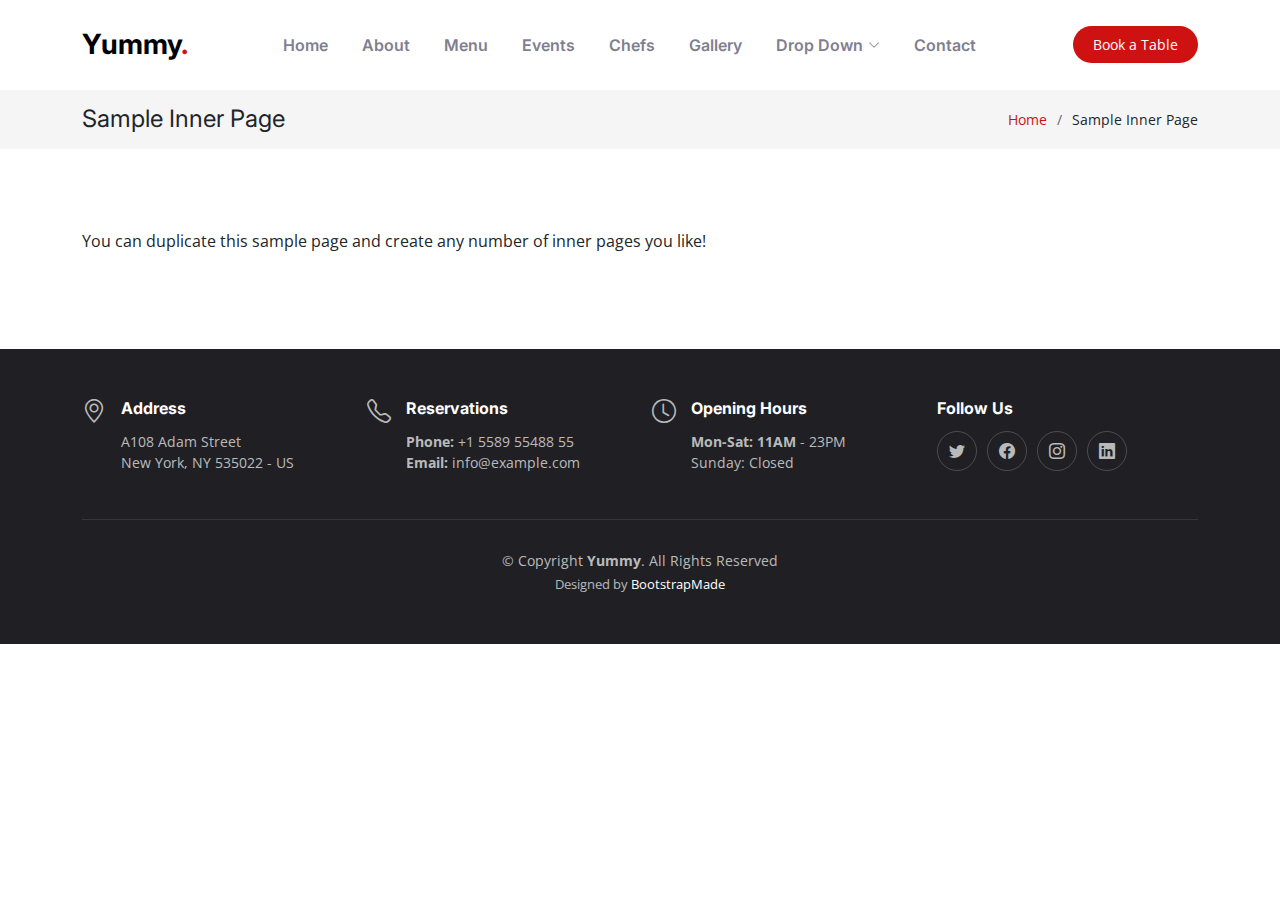
<file: sample-inner-page.html>
<!DOCTYPE html>
<html lang="en">

<head>
  <meta charset="utf-8">
  <meta content="width=device-width, initial-scale=1.0" name="viewport">

  <title>[Template] Sample Inner Page</title>
  <meta content="" name="description">
  <meta content="" name="keywords">

  <!-- Favicons -->
  <link href="assets/img/favicon.png" rel="icon">
  <link href="assets/img/apple-touch-icon.png" rel="apple-touch-icon">

  <!-- Google Fonts -->
  <link rel="preconnect" href="https://fonts.googleapis.com">
  <link rel="preconnect" href="https://fonts.gstatic.com" crossorigin>
  <link href="https://fonts.googleapis.com/css2?family=Open+Sans:ital,wght@0,300;0,400;0,500;0,600;0,700;1,300;1,400;1,600;1,700&family=Amatic+SC:ital,wght@0,300;0,400;0,500;0,600;0,700;1,300;1,400;1,500;1,600;1,700&family=Inter:ital,wght@0,300;0,400;0,500;0,600;0,700;1,300;1,400;1,500;1,600;1,700&display=swap" rel="stylesheet">

  <!-- Vendor CSS Files -->
  <link href="assets/vendor/bootstrap/css/bootstrap.min.css" rel="stylesheet">
  <link href="assets/vendor/bootstrap-icons/bootstrap-icons.css" rel="stylesheet">
  <link href="assets/vendor/aos/aos.css" rel="stylesheet">
  <link href="assets/vendor/glightbox/css/glightbox.min.css" rel="stylesheet">
  <link href="assets/vendor/swiper/swiper-bundle.min.css" rel="stylesheet">

  <!-- Template Main CSS File -->
  <link href="assets/css/main.css" rel="stylesheet">

  <!-- =======================================================
  * Template Name: Yummy
  * Updated: Sep 18 2023 with Bootstrap v5.3.2
  * Template URL: https://bootstrapmade.com/yummy-bootstrap-restaurant-website-template/
  * Author: BootstrapMade.com
  * License: https://bootstrapmade.com/license/
  ======================================================== -->
</head>

<body>

  <!-- ======= Header ======= -->
  <header id="header" class="header fixed-top d-flex align-items-center">
    <div class="container d-flex align-items-center justify-content-between">

      <a href="index.html" class="logo d-flex align-items-center me-auto me-lg-0">
        <!-- Uncomment the line below if you also wish to use an image logo -->
        <!-- <img src="assets/img/logo.png" alt=""> -->
        <h1>Yummy<span>.</span></h1>
      </a>

      <nav id="navbar" class="navbar">
        <ul>
          <li><a href="#hero">Home</a></li>
          <li><a href="#about">About</a></li>
          <li><a href="#menu">Menu</a></li>
          <li><a href="#events">Events</a></li>
          <li><a href="#chefs">Chefs</a></li>
          <li><a href="#gallery">Gallery</a></li>
          <li class="dropdown"><a href="#"><span>Drop Down</span> <i class="bi bi-chevron-down dropdown-indicator"></i></a>
            <ul>
              <li><a href="#">Drop Down 1</a></li>
              <li class="dropdown"><a href="#"><span>Deep Drop Down</span> <i class="bi bi-chevron-down dropdown-indicator"></i></a>
                <ul>
                  <li><a href="#">Deep Drop Down 1</a></li>
                  <li><a href="#">Deep Drop Down 2</a></li>
                  <li><a href="#">Deep Drop Down 3</a></li>
                  <li><a href="#">Deep Drop Down 4</a></li>
                  <li><a href="#">Deep Drop Down 5</a></li>
                </ul>
              </li>
              <li><a href="#">Drop Down 2</a></li>
              <li><a href="#">Drop Down 3</a></li>
              <li><a href="#">Drop Down 4</a></li>
            </ul>
          </li>
          <li><a href="#contact">Contact</a></li>
        </ul>
      </nav><!-- .navbar -->

      <a class="btn-book-a-table" href="#book-a-table">Book a Table</a>
      <i class="mobile-nav-toggle mobile-nav-show bi bi-list"></i>
      <i class="mobile-nav-toggle mobile-nav-hide d-none bi bi-x"></i>

    </div>
  </header><!-- End Header -->

  <main id="main">

    <!-- ======= Breadcrumbs ======= -->
    <div class="breadcrumbs">
      <div class="container">

        <div class="d-flex justify-content-between align-items-center">
          <h2>Sample Inner Page</h2>
          <ol>
            <li><a href="index.html">Home</a></li>
            <li>Sample Inner Page</li>
          </ol>
        </div>

      </div>
    </div><!-- End Breadcrumbs -->

    <section class="sample-page">
      <div class="container" data-aos="fade-up">

        <p>
          You can duplicate this sample page and create any number of inner pages you like!
        </p>

      </div>
    </section>

  </main><!-- End #main -->

  <!-- ======= Footer ======= -->
  <footer id="footer" class="footer">

    <div class="container">
      <div class="row gy-3">
        <div class="col-lg-3 col-md-6 d-flex">
          <i class="bi bi-geo-alt icon"></i>
          <div>
            <h4>Address</h4>
            <p>
              A108 Adam Street <br>
              New York, NY 535022 - US<br>
            </p>
          </div>

        </div>

        <div class="col-lg-3 col-md-6 footer-links d-flex">
          <i class="bi bi-telephone icon"></i>
          <div>
            <h4>Reservations</h4>
            <p>
              <strong>Phone:</strong> +1 5589 55488 55<br>
              <strong>Email:</strong> info@example.com<br>
            </p>
          </div>
        </div>

        <div class="col-lg-3 col-md-6 footer-links d-flex">
          <i class="bi bi-clock icon"></i>
          <div>
            <h4>Opening Hours</h4>
            <p>
              <strong>Mon-Sat: 11AM</strong> - 23PM<br>
              Sunday: Closed
            </p>
          </div>
        </div>

        <div class="col-lg-3 col-md-6 footer-links">
          <h4>Follow Us</h4>
          <div class="social-links d-flex">
            <a href="#" class="twitter"><i class="bi bi-twitter"></i></a>
            <a href="#" class="facebook"><i class="bi bi-facebook"></i></a>
            <a href="#" class="instagram"><i class="bi bi-instagram"></i></a>
            <a href="#" class="linkedin"><i class="bi bi-linkedin"></i></a>
          </div>
        </div>

      </div>
    </div>

    <div class="container">
      <div class="copyright">
        &copy; Copyright <strong><span>Yummy</span></strong>. All Rights Reserved
      </div>
      <div class="credits">
        <!-- All the links in the footer should remain intact. -->
        <!-- You can delete the links only if you purchased the pro version. -->
        <!-- Licensing information: https://bootstrapmade.com/license/ -->
        <!-- Purchase the pro version with working PHP/AJAX contact form: https://bootstrapmade.com/yummy-bootstrap-restaurant-website-template/ -->
        Designed by <a href="https://bootstrapmade.com/">BootstrapMade</a>
      </div>
    </div>

  </footer><!-- End Footer -->
  <!-- End Footer -->

  <a href="#" class="scroll-top d-flex align-items-center justify-content-center"><i class="bi bi-arrow-up-short"></i></a>

  <div id="preloader"></div>

  <!-- Vendor JS Files -->
  <script src="assets/vendor/bootstrap/js/bootstrap.bundle.min.js"></script>
  <script src="assets/vendor/aos/aos.js"></script>
  <script src="assets/vendor/glightbox/js/glightbox.min.js"></script>
  <script src="assets/vendor/purecounter/purecounter_vanilla.js"></script>
  <script src="assets/vendor/swiper/swiper-bundle.min.js"></script>
  <script src="assets/vendor/php-email-form/validate.js"></script>

  <!-- Template Main JS File -->
  <script src="assets/js/main.js"></script>

</body>

</html>
</file>
<file: assets/css/main.css>
/**
* Template Name: Yummy
* Updated: Sep 18 2023 with Bootstrap v5.3.2
* Template URL: https://bootstrapmade.com/yummy-bootstrap-restaurant-website-template/
* Author: BootstrapMade.com
* License: https://bootstrapmade.com/license/
*/

/*--------------------------------------------------------------
# Set main reusable colors and fonts using CSS variables
# Learn more about CSS variables at https://developer.mozilla.org/en-US/docs/Web/CSS/Using_CSS_custom_properties
--------------------------------------------------------------*/
/* Fonts */
:root {
  --font-default: "Open Sans", system-ui, -apple-system, "Segoe UI", Roboto, "Helvetica Neue", Arial, "Noto Sans", "Liberation Sans", sans-serif, "Apple Color Emoji", "Segoe UI Emoji", "Segoe UI Symbol", "Noto Color Emoji";
  --font-primary: "Amatic SC", sans-serif;
  --font-secondary: "Inter", sans-serif;
}

/* Colors */
:root {
  --color-default: #212529;
  --color-primary: #ce1212;
  --color-secondary: #37373f;
}

/* Smooth scroll behavior */
:root {
  scroll-behavior: smooth;
}

/*--------------------------------------------------------------
# General
--------------------------------------------------------------*/
body {
  font-family: var(--font-default);
  color: var(--color-default);
}

a {
  color: var(--color-primary);
  text-decoration: none;
}

a:hover {
  color: #ec2727;
  text-decoration: none;
}

h1,
h2,
h3,
h4,
h5,
h6 {
  font-family: var(--font-secondary);
}

/*--------------------------------------------------------------
# Sections & Section Header
--------------------------------------------------------------*/
section {
  overflow: hidden;
  padding: 80px 0;
}

.section-bg {
  background-color: #eee;
}

.section-header {
  text-align: center;
  padding-bottom: 30px;
}

.section-header h2 {
  font-size: 24px;
  letter-spacing: 1px;
  font-weight: 500;
  margin: 0;
  padding: 0;
  color: #7f7f90;
  text-transform: uppercase;
  font-family: var(--font-default);
}

/*--------------------------------------------------------------
# Breadcrumbs
--------------------------------------------------------------*/
.breadcrumbs {
  padding: 15px 0;
  background: rgba(55, 55, 63, 0.05);
  margin-top: 90px;
}

@media (max-width: 575px) {
  .breadcrumbs {
    margin-top: 70px;
  }
}

.breadcrumbs h2 {
  font-size: 24px;
  font-weight: 400;
  margin: 0;
}

.breadcrumbs ol {
  display: flex;
  flex-wrap: wrap;
  list-style: none;
  padding: 0;
  margin: 0;
  font-size: 14px;
}

.breadcrumbs ol li+li {
  padding-left: 10px;
}

.breadcrumbs ol li+li::before {
  display: inline-block;
  padding-right: 10px;
  color: #676775;
  content: "/";
}

@media (max-width: 992px) {
  .breadcrumbs .d-flex {
    display: block !important;
  }

  .breadcrumbs h2 {
    margin-bottom: 10px;
  }

  .breadcrumbs ol {
    display: block;
  }

  .breadcrumbs ol li {
    display: inline-block;
  }
}

/*--------------------------------------------------------------
# Scroll top button
--------------------------------------------------------------*/
.scroll-top {
  position: fixed;
  visibility: hidden;
  opacity: 0;
  right: 15px;
  bottom: 15px;
  z-index: 99999;
  background: var(--color-primary);
  width: 44px;
  height: 44px;
  border-radius: 50px;
  transition: all 0.4s;
}

.scroll-top i {
  font-size: 24px;
  color: #fff;
  line-height: 0;
}

.scroll-top:hover {
  background: #ec2727;
  color: #fff;
}

.scroll-top.active {
  visibility: visible;
  opacity: 1;
}

/*--------------------------------------------------------------
# Preloader
--------------------------------------------------------------*/
#preloader {
  position: fixed;
  inset: 0;
  z-index: 9999;
  overflow: hidden;
  background: #fff;
  transition: all 0.6s ease-out;
  width: 100%;
  height: 100vh;
}

#preloader:before,
#preloader:after {
  content: "";
  position: absolute;
  border: 4px solid var(--color-primary);
  border-radius: 50%;
  animation: animate-preloader 2s cubic-bezier(0, 0.2, 0.8, 1) infinite;
}

#preloader:after {
  animation-delay: -0.5s;
}

@keyframes animate-preloader {
  0% {
    width: 10px;
    height: 10px;
    top: calc(50% - 5px);
    left: calc(50% - 5px);
    opacity: 1;
  }

  100% {
    width: 72px;
    height: 72px;
    top: calc(50% - 36px);
    left: calc(50% - 36px);
    opacity: 0;
  }
}

/*--------------------------------------------------------------
# Disable aos animation delay on mobile devices
--------------------------------------------------------------*/
@media screen and (max-width: 768px) {
  [data-aos-delay] {
    transition-delay: 0 !important;
  }
}

/*--------------------------------------------------------------
# Header
--------------------------------------------------------------*/
.header {
  background: #fff;
  transition: all 0.5s;
  z-index: 997;
  height: 90px;
  border-bottom: 1px solid #fff;
}

@media (max-width: 575px) {
  .header {
    height: 70px;
  }
}

.header.sticked {
  border-color: #fff;
  border-color: #eee;
}

.header .logo img {
  max-height: 40px;
  margin-right: 6px;
}

.header .logo h1 {
  font-size: 28px;
  font-weight: 700;
  color: #000;
  margin: 0;
  font-family: var(--font-secondary);
}

.header .logo h1 span {
  color: var(--color-primary);
}

.header .btn-book-a-table,
.header .btn-book-a-table:focus {
  font-size: 14px;
  color: #fff;
  background: var(--color-primary);
  padding: 8px 20px;
  margin-left: 30px;
  border-radius: 50px;
  transition: 0.3s;
}

.header .btn-book-a-table:hover,
.header .btn-book-a-table:focus:hover {
  color: #fff;
  background: rgba(206, 18, 18, 0.8);
}

section {
  scroll-margin-top: 90px;
}

/*--------------------------------------------------------------
# Desktop Navigation
--------------------------------------------------------------*/
@media (min-width: 1280px) {
  .navbar {
    padding: 0;
  }

  .navbar ul {
    margin: 0;
    padding: 0;
    display: flex;
    list-style: none;
    align-items: center;
  }

  .navbar li {
    position: relative;
  }

  .navbar>ul>li {
    white-space: nowrap;
    padding: 10px 0 10px 28px;
  }

  .navbar a,
  .navbar a:focus {
    display: flex;
    align-items: center;
    justify-content: space-between;
    padding: 0 3px;
    font-family: var(--font-secondary);
    font-size: 16px;
    font-weight: 600;
    color: #7f7f90;
    white-space: nowrap;
    transition: 0.3s;
    position: relative;
  }

  .navbar a i,
  .navbar a:focus i {
    font-size: 12px;
    line-height: 0;
    margin-left: 5px;
  }

  .navbar>ul>li>a:before {
    content: "";
    position: absolute;
    width: 100%;
    height: 2px;
    bottom: -6px;
    left: 0;
    background-color: var(--color-primary);
    visibility: hidden;
    width: 0px;
    transition: all 0.3s ease-in-out 0s;
  }

  .navbar a:hover:before,
  .navbar li:hover>a:before,
  .navbar .active:before {
    visibility: visible;
    width: 100%;
  }

  .navbar a:hover,
  .navbar .active,
  .navbar .active:focus,
  .navbar li:hover>a {
    color: #000;
  }

  .navbar .dropdown ul {
    display: block;
    position: absolute;
    left: 28px;
    top: calc(100% + 30px);
    margin: 0;
    padding: 10px 0;
    z-index: 99;
    opacity: 0;
    visibility: hidden;
    background: #fff;
    box-shadow: 0px 0px 30px rgba(127, 137, 161, 0.25);
    transition: 0.3s;
    border-radius: 4px;
  }

  .navbar .dropdown ul li {
    min-width: 200px;
  }

  .navbar .dropdown ul a {
    padding: 10px 20px;
    font-size: 15px;
    text-transform: none;
    font-weight: 600;
  }

  .navbar .dropdown ul a i {
    font-size: 12px;
  }

  .navbar .dropdown ul a:hover,
  .navbar .dropdown ul .active:hover,
  .navbar .dropdown ul li:hover>a {
    color: var(--color-primary);
  }

  .navbar .dropdown:hover>ul {
    opacity: 1;
    top: 100%;
    visibility: visible;
  }

  .navbar .dropdown .dropdown ul {
    top: 0;
    left: calc(100% - 30px);
    visibility: hidden;
  }

  .navbar .dropdown .dropdown:hover>ul {
    opacity: 1;
    top: 0;
    left: 100%;
    visibility: visible;
  }
}

@media (min-width: 1280px) and (max-width: 1366px) {
  .navbar .dropdown .dropdown ul {
    left: -90%;
  }

  .navbar .dropdown .dropdown:hover>ul {
    left: -100%;
  }
}

@media (min-width: 1280px) {

  .mobile-nav-show,
  .mobile-nav-hide {
    display: none;
  }
}

/*--------------------------------------------------------------
# Mobile Navigation
--------------------------------------------------------------*/
@media (max-width: 1279px) {
  .navbar {
    position: fixed;
    top: 0;
    right: -100%;
    width: 100%;
    max-width: 400px;
    border-left: 1px solid #666;
    bottom: 0;
    transition: 0.3s;
    z-index: 9997;
  }

  .navbar ul {
    position: absolute;
    inset: 0;
    padding: 50px 0 10px 0;
    margin: 0;
    background: rgba(255, 255, 255, 0.9);
    overflow-y: auto;
    transition: 0.3s;
    z-index: 9998;
  }

  .navbar a,
  .navbar a:focus {
    display: flex;
    align-items: center;
    justify-content: space-between;
    padding: 10px 20px;
    font-family: var(--font-secondary);
    border-bottom: 2px solid rgba(255, 255, 255, 0.8);
    font-size: 16px;
    font-weight: 600;
    color: #7f7f90;
    white-space: nowrap;
    transition: 0.3s;
  }

  .navbar a i,
  .navbar a:focus i {
    font-size: 12px;
    line-height: 0;
    margin-left: 5px;
  }

  .navbar a:hover,
  .navbar li:hover>a {
    color: #000;
  }

  .navbar .active,
  .navbar .active:focus {
    color: #000;
    border-color: var(--color-primary);
  }

  .navbar .dropdown ul,
  .navbar .dropdown .dropdown ul {
    position: static;
    display: none;
    padding: 10px 0;
    margin: 10px 20px;
    transition: all 0.5s ease-in-out;
    border: 1px solid #eee;
  }

  .navbar .dropdown>.dropdown-active,
  .navbar .dropdown .dropdown>.dropdown-active {
    display: block;
  }

  .mobile-nav-show {
    color: var(--color-secondary);
    font-size: 28px;
    cursor: pointer;
    line-height: 0;
    transition: 0.5s;
    z-index: 9999;
    margin: 0 10px 0 20px;
  }

  .mobile-nav-hide {
    color: var(--color-secondary);
    font-size: 32px;
    cursor: pointer;
    line-height: 0;
    transition: 0.5s;
    position: fixed;
    right: 20px;
    top: 20px;
    z-index: 9999;
  }

  .mobile-nav-active {
    overflow: hidden;
  }

  .mobile-nav-active .navbar {
    right: 0;
  }

  .mobile-nav-active .navbar:before {
    content: "";
    position: fixed;
    inset: 0;
    background: rgba(255, 255, 255, 0.8);
    z-index: 9996;
  }
}

/*--------------------------------------------------------------
# About Section
--------------------------------------------------------------*/
.about .about-img {
  min-height: 500px;
}

.about h3 {
  font-weight: 700;
  font-size: 36px;
  margin-bottom: 30px;
  font-family: var(--font-secondary);
}

.about .call-us {
  left: 10%;
  right: 10%;
  bottom: 10%;
  background-color: #fff;
  box-shadow: 0px 2px 25px rgba(0, 0, 0, 0.08);
  padding: 20px;
  text-align: center;
}

.about .call-us h4 {
  font-size: 24px;
  font-weight: 700;
  margin-bottom: 5px;
  font-family: var(--font-default);
}

.about .call-us p {
  font-size: 28px;
  font-weight: 700;
  color: var(--color-primary);
}

.about .content ul {
  list-style: none;
  padding: 0;
}

.about .content ul li {
  padding: 0 0 8px 26px;
  position: relative;
}

.about .content ul i {
  position: absolute;
  font-size: 20px;
  left: 0;
  top: -3px;
  color: var(--color-primary);
}

.about .content p:last-child {
  margin-bottom: 0;
}

.about .play-btn {
  width: 94px;
  height: 94px;
  background: radial-gradient(var(--color-primary) 50%, rgba(206, 18, 18, 0.4) 52%);
  border-radius: 50%;
  display: block;
  position: absolute;
  left: calc(50% - 47px);
  top: calc(50% - 47px);
  overflow: hidden;
}

.about .play-btn:before {
  content: "";
  position: absolute;
  width: 120px;
  height: 120px;
  animation-delay: 0s;
  animation: pulsate-btn 2s;
  animation-direction: forwards;
  animation-iteration-count: infinite;
  animation-timing-function: steps;
  opacity: 1;
  border-radius: 50%;
  border: 5px solid rgba(206, 18, 18, 0.7);
  top: -15%;
  left: -15%;
  background: rgba(198, 16, 0, 0);
}

.about .play-btn:after {
  content: "";
  position: absolute;
  left: 50%;
  top: 50%;
  transform: translateX(-40%) translateY(-50%);
  width: 0;
  height: 0;
  border-top: 10px solid transparent;
  border-bottom: 10px solid transparent;
  border-left: 15px solid #fff;
  z-index: 100;
  transition: all 400ms cubic-bezier(0.55, 0.055, 0.675, 0.19);
}

.about .play-btn:hover:before {
  content: "";
  position: absolute;
  left: 50%;
  top: 50%;
  transform: translateX(-40%) translateY(-50%);
  width: 0;
  height: 0;
  border: none;
  border-top: 10px solid transparent;
  border-bottom: 10px solid transparent;
  border-left: 15px solid #fff;
  z-index: 200;
  animation: none;
  border-radius: 0;
}

.about .play-btn:hover:after {
  border-left: 15px solid var(--color-primary);
  transform: scale(20);
}

@keyframes pulsate-btn {
  0% {
    transform: scale(0.6, 0.6);
    opacity: 1;
  }

  100% {
    transform: scale(1, 1);
    opacity: 0;
  }
}

/*--------------------------------------------------------------
# Why Us Section
--------------------------------------------------------------*/
.why-us .why-box {
  padding: 30px;
  background: var(--color-primary);
  color: #fff;
}

.why-us .why-box h3 {
  font-weight: 700;
  font-size: 34px;
  margin-bottom: 30px;
}

.why-us .why-box p {
  margin-bottom: 30px;
}

.why-us .why-box .more-btn {
  display: inline-block;
  background: rgba(255, 255, 255, 0.3);
  padding: 6px 30px 8px 30px;
  color: #fff;
  border-radius: 50px;
  transition: all ease-in-out 0.4s;
}

.why-us .why-box .more-btn i {
  font-size: 14px;
}

.why-us .why-box .more-btn:hover {
  color: var(--color-primary);
  background: #fff;
}

.why-us .icon-box {
  text-align: center;
  background: #fff;
  padding: 40px 30px;
  width: 100%;
  height: 100%;
  border: 1px solid rgba(55, 55, 63, 0.1);
  transition: 0.3s;
}

.why-us .icon-box i {
  color: var(--color-primary);
  margin-bottom: 30px;
  font-size: 32px;
  margin-bottom: 30px;
  background: rgba(206, 18, 18, 0.1);
  border-radius: 50px;
  display: flex;
  align-items: center;
  justify-content: center;
  width: 64px;
  height: 64px;
}

.why-us .icon-box h4 {
  font-size: 20px;
  font-weight: 400;
  margin: 0 0 30px 0;
  font-family: var(--font-secondary);
}

.why-us .icon-box p {
  font-size: 15px;
  color: #6c757d;
}

@media (min-width: 1200px) {
  .why-us .icon-box:hover {
    transform: scale(1.1);
  }
}

/*--------------------------------------------------------------
# Stats Counter Section
--------------------------------------------------------------*/
.stats-counter {
  background: linear-gradient(rgba(0, 0, 0, 0.5), rgba(0, 0, 0, 0.5)), url("../img/stats-bg.jpg") center center;
  background-size: cover;
  padding: 100px 0;
}

@media (min-width: 1365px) {
  .stats-counter {
    background-attachment: fixed;
  }
}

.stats-counter .stats-item {
  padding: 30px;
  width: 100%;
}

.stats-counter .stats-item span {
  font-size: 48px;
  display: block;
  color: #fff;
  font-weight: 700;
}

.stats-counter .stats-item p {
  padding: 0;
  margin: 0;
  font-family: var(--font-secondary);
  font-size: 16px;
  font-weight: 700;
  color: rgba(255, 255, 255, 0.6);
}

/*--------------------------------------------------------------
# Menu Section
--------------------------------------------------------------*/
.menu .nav-tabs {
  border: 0;
}

.menu .nav-link {
  margin: 0 10px;
  padding: 10px 5px;
  transition: 0.3s;
  color: var(--color-secondary);
  border-radius: 0;
  cursor: pointer;
  height: 100%;
  border: 0;
  border-bottom: 2px solid #b6b6bf;
}

@media (max-width: 575px) {
  .menu .nav-link {
    margin: 0 10px;
    padding: 10px 0;
  }
}

.menu .nav-link i {
  padding-right: 15px;
  font-size: 48px;
}

.menu .nav-link h4 {
  font-size: 18px;
  font-weight: 400;
  margin: 0;
  font-family: var(--font-secondary);
}

@media (max-width: 575px) {
  .menu .nav-link h4 {
    font-size: 16px;
  }
}

.menu .nav-link:hover {
  color: var(--color-primary);
}

.menu .nav-link.active {
  color: var(--color-primary);
  border-color: var(--color-primary);
}

.menu .tab-content .tab-header {
  padding: 30px 0;
}

.menu .tab-content .tab-header p {
  font-size: 14px;
  text-transform: uppercase;
  color: #676775;
  margin-bottom: 0;
}

.menu .tab-content .tab-header h3 {
  font-size: 36px;
  font-weight: 600;
  color: var(--color-primary);
}

.menu .tab-content .menu-item {
  -moz-text-align-last: center;
  text-align-last: center;
}

.menu .tab-content .menu-item .menu-img {
  padding: 0 60px;
  margin-bottom: 15px;
}

.menu .tab-content .menu-item h4 {
  font-size: 22px;
  font-weight: 500;
  color: var(--color-secondary);
  font-family: var(--font-secondary);
  font-weight: 30px;
  margin-bottom: 5px;
}

.menu .tab-content .menu-item .ingredients {
  font-family: var(--font-secondary);
  color: #8d8d9b;
  margin-bottom: 5px;
}

.menu .tab-content .menu-item .price {
  font-size: 24px;
  font-weight: 700;
  color: var(--color-primary);
}

/*--------------------------------------------------------------
# Testimonials Section
--------------------------------------------------------------*/
.testimonials .section-header {
  margin-bottom: 40px;
}

.testimonials .testimonials-carousel,
.testimonials .testimonials-slider {
  overflow: hidden;
}

.testimonials .testimonial-item .testimonial-content {
  border-left: 3px solid var(--color-primary);
  padding-left: 30px;
}

.testimonials .testimonial-item .testimonial-img {
  border-radius: 50%;
  border: 4px solid #fff;
  margin: 0 auto;
}

.testimonials .testimonial-item h3 {
  font-size: 20px;
  font-weight: bold;
  margin: 10px 0 5px 0;
  color: var(--color-default);
  font-family: var(--font-secondary);
}

.testimonials .testimonial-item h4 {
  font-size: 14px;
  color: #6c757d;
  margin: 0 0 10px 0;
  font-family: var(--font-secondary);
}

.testimonials .testimonial-item .stars i {
  color: #ffc107;
  margin: 0 1px;
}

.testimonials .testimonial-item .quote-icon-left,
.testimonials .testimonial-item .quote-icon-right {
  color: #f05656;
  font-size: 26px;
  line-height: 0;
}

.testimonials .testimonial-item .quote-icon-left {
  display: inline-block;
  left: -5px;
  position: relative;
}

.testimonials .testimonial-item .quote-icon-right {
  display: inline-block;
  right: -5px;
  position: relative;
  top: 10px;
  transform: scale(-1, -1);
}

.testimonials .testimonial-item p {
  font-style: italic;
}

.testimonials .swiper-pagination {
  margin-top: 40px;
  position: relative;
}

.testimonials .swiper-pagination .swiper-pagination-bullet {
  width: 12px;
  height: 12px;
  background-color: #d1d1d7;
  opacity: 1;
}

.testimonials .swiper-pagination .swiper-pagination-bullet-active {
  background-color: var(--color-primary);
}

/*--------------------------------------------------------------
# Events Section
--------------------------------------------------------------*/
.events .container-fluid {
  padding: 0;
}

.events .event-item {
  background-size: cover;
  background-position: cente;
  min-height: 600px;
  padding: 30px;
}

@media (max-width: 575px) {
  .events .event-item {
    min-height: 500px;
  }
}

.events .event-item:before {
  content: "";
  background: rgba(0, 0, 0, 0.6);
  position: absolute;
  inset: 0;
}

.events .event-item h3 {
  font-size: 24px;
  font-weight: 700;
  margin-bottom: 5px;
  color: #fff;
  position: relative;
}

.events .event-item .price {
  color: #fff;
  border-bottom: 2px solid var(--color-primary);
  font-size: 32px;
  font-weight: 700;
  margin-bottom: 15px;
  position: relative;
}

.events .event-item .description {
  margin-bottom: 0;
  color: rgba(255, 255, 255, 0.9);
  position: relative;
}

@media (min-width: 1200px) {
  .events .swiper-slide-active+.swiper-slide {
    border-left: 1px solid rgba(255, 255, 255, 0.5);
    border-right: 1px solid rgba(255, 255, 255, 0.5);
    z-index: 1;
  }
}

.events .swiper-pagination {
  margin-top: 20px;
  position: relative;
}

.events .swiper-pagination .swiper-pagination-bullet {
  width: 10px;
  height: 10px;
  background-color: #d1d1d7;
  opacity: 1;
}

.events .swiper-pagination .swiper-pagination-bullet-active {
  background-color: var(--color-primary);
}

/*--------------------------------------------------------------
# Chefs Section
--------------------------------------------------------------*/
.chefs .chef-member {
  overflow: hidden;
  text-align: center;
  border-radius: 5px;
  background: #fff;
  box-shadow: 0px 0 30px rgba(55, 55, 63, 0.08);
  transition: 0.3s;
}

.chefs .chef-member .member-img {
  position: relative;
  overflow: hidden;
}

.chefs .chef-member .member-img:after {
  position: absolute;
  content: "";
  left: 0;
  bottom: 0;
  height: 100%;
  width: 100%;
  background: url(../img/team-shape.svg) no-repeat center bottom;
  background-size: contain;
  z-index: 1;
}

.chefs .chef-member .social {
  position: absolute;
  right: -100%;
  top: 30px;
  opacity: 0;
  border-radius: 4px;
  transition: 0.5s;
  background: rgba(255, 255, 255, 0.3);
  z-index: 2;
}

.chefs .chef-member .social a {
  transition: color 0.3s;
  color: rgba(55, 55, 63, 0.4);
  margin: 15px 12px;
  display: block;
  line-height: 0;
  text-align: center;
}

.chefs .chef-member .social a:hover {
  color: rgba(55, 55, 63, 0.9);
}

.chefs .chef-member .social i {
  font-size: 18px;
}

.chefs .chef-member .member-info {
  padding: 10px 15px 20px 15px;
}

.chefs .chef-member .member-info h4 {
  font-weight: 700;
  margin-bottom: 5px;
  font-size: 20px;
  color: var(--color-secondary);
}

.chefs .chef-member .member-info span {
  display: block;
  font-size: 14px;
  font-weight: 400;
  color: rgba(33, 37, 41, 0.4);
}

.chefs .chef-member .member-info p {
  font-style: italic;
  font-size: 14px;
  padding-top: 15px;
  line-height: 26px;
  color: rgba(33, 37, 41, 0.7);
}

.chefs .chef-member:hover {
  transform: scale(1.08);
  box-shadow: 0px 0 30px rgba(55, 55, 63, 0.15);
}

.chefs .chef-member:hover .social {
  right: 8px;
  opacity: 1;
}

/*--------------------------------------------------------------
# Book A Table Section
--------------------------------------------------------------*/
.book-a-table .reservation-img {
  min-height: 500px;
  background-size: cover;
  background-position: center;
}

.book-a-table .reservation-form-bg {
  background: rgba(55, 55, 63, 0.04);
}

.book-a-table .php-email-form {
  padding: 40px;
}

@media (max-width: 575px) {
  .book-a-table .php-email-form {
    padding: 20px;
  }
}

.book-a-table .php-email-form h3 {
  font-size: 14px;
  font-weight: 700;
  text-transform: uppercase;
  letter-spacing: 1px;
}

.book-a-table .php-email-form h4 {
  font-size: 14px;
  font-weight: 700;
  text-transform: uppercase;
  letter-spacing: 1px;
  margin: 20px 0 0 0;
}

.book-a-table .php-email-form p {
  font-size: 14px;
  margin-bottom: 20px;
}

.book-a-table .php-email-form .error-message {
  display: none;
  color: #fff;
  background: #df1529;
  text-align: left;
  padding: 15px;
  margin-bottom: 24px;
  font-weight: 600;
}

.book-a-table .php-email-form .sent-message {
  display: none;
  color: #fff;
  background: #059652;
  text-align: center;
  padding: 15px;
  margin-bottom: 24px;
  font-weight: 600;
}

.book-a-table .php-email-form .loading {
  display: none;
  background: #fff;
  text-align: center;
  padding: 15px;
  margin-bottom: 24px;
}

.book-a-table .php-email-form .loading:before {
  content: "";
  display: inline-block;
  border-radius: 50%;
  width: 24px;
  height: 24px;
  margin: 0 10px -6px 0;
  border: 3px solid #059652;
  border-top-color: #fff;
  animation: animate-loading 1s linear infinite;
}

.book-a-table .php-email-form input,
.book-a-table .php-email-form textarea {
  border-radius: 0;
  box-shadow: none;
  font-size: 14px;
  border-radius: 0;
}

.book-a-table .php-email-form input:focus,
.book-a-table .php-email-form textarea:focus {
  border-color: var(--color-primary);
}

.book-a-table .php-email-form input {
  padding: 12px 15px;
}

.book-a-table .php-email-form textarea {
  padding: 12px 15px;
}

.book-a-table .php-email-form button[type=submit] {
  background: var(--color-primary);
  border: 0;
  padding: 14px 60px;
  color: #fff;
  transition: 0.4s;
  border-radius: 50px;
}

.book-a-table .php-email-form button[type=submit]:hover {
  background: #ec2727;
}

@keyframes animate-loading {
  0% {
    transform: rotate(0deg);
  }

  100% {
    transform: rotate(360deg);
  }
}

/*--------------------------------------------------------------
# Gallery Section
--------------------------------------------------------------*/
.gallery {
  overflow: hidden;
}

.gallery .swiper-pagination {
  margin-top: 20px;
  position: relative;
}

.gallery .swiper-pagination .swiper-pagination-bullet {
  width: 12px;
  height: 12px;
  background-color: #d1d1d7;
  opacity: 1;
}

.gallery .swiper-pagination .swiper-pagination-bullet-active {
  background-color: var(--color-primary);
}

.gallery .swiper-slide-active {
  text-align: center;
}

@media (min-width: 992px) {
  .gallery .swiper-wrapper {
    padding: 40px 0;
  }

  .gallery .swiper-slide-active {
    border: 6px solid var(--color-primary);
    padding: 4px;
    background: #fff;
    z-index: 1;
    transform: scale(1.2);
  }
}

/*--------------------------------------------------------------
# Contact Section
--------------------------------------------------------------*/
.contact .info-item {
  background: #f4f4f4;
  padding: 30px;
  height: 100%;
}

.contact .info-item .icon {
  display: flex;
  align-items: center;
  justify-content: center;
  width: 56px;
  height: 56px;
  font-size: 24px;
  line-height: 0;
  color: #fff;
  background: var(--color-primary);
  border-radius: 50%;
  margin-right: 15px;
}

.contact .info-item h3 {
  font-size: 20px;
  color: #6c757d;
  font-weight: 700;
  margin: 0 0 5px 0;
}

.contact .info-item p {
  padding: 0;
  margin: 0;
  line-height: 24px;
  font-size: 14px;
}

.contact .info-item .social-links a {
  font-size: 24px;
  display: inline-block;
  color: rgba(55, 55, 63, 0.7);
  line-height: 1;
  margin: 4px 6px 0 0;
  transition: 0.3s;
}

.contact .info-item .social-links a:hover {
  color: var(--color-primary);
}

.contact .php-email-form {
  width: 100%;
  margin-top: 30px;
  background: #fff;
  box-shadow: 0 0 30px rgba(0, 0, 0, 0.08);
}

.contact .php-email-form .form-group {
  padding-bottom: 20px;
}

.contact .php-email-form .error-message {
  display: none;
  color: #fff;
  background: #df1529;
  text-align: left;
  padding: 15px;
  font-weight: 600;
}

.contact .php-email-form .error-message br+br {
  margin-top: 25px;
}

.contact .php-email-form .sent-message {
  display: none;
  color: #fff;
  background: #059652;
  text-align: center;
  padding: 15px;
  font-weight: 600;
}

.contact .php-email-form .loading {
  display: none;
  background: #fff;
  text-align: center;
  padding: 15px;
}

.contact .php-email-form .loading:before {
  content: "";
  display: inline-block;
  border-radius: 50%;
  width: 24px;
  height: 24px;
  margin: 0 10px -6px 0;
  border: 3px solid #059652;
  border-top-color: #fff;
  animation: animate-loading 1s linear infinite;
}

.contact .php-email-form input,
.contact .php-email-form textarea {
  border-radius: 0;
  box-shadow: none;
  font-size: 14px;
}

.contact .php-email-form input:focus,
.contact .php-email-form textarea:focus {
  border-color: var(--color-primary);
}

.contact .php-email-form input {
  height: 48px;
}

.contact .php-email-form textarea {
  padding: 10px 12px;
}

.contact .php-email-form button[type=submit] {
  background: var(--color-primary);
  border: 0;
  padding: 12px 40px;
  color: #fff;
  transition: 0.4s;
  border-radius: 50px;
}

.contact .php-email-form button[type=submit]:hover {
  background: #ec2727;
}

@keyframes animate-loading {
  0% {
    transform: rotate(0deg);
  }

  100% {
    transform: rotate(360deg);
  }
}

/*--------------------------------------------------------------
# Hero Section
--------------------------------------------------------------*/
.hero {
  width: 100%;
  background-size: cover;
  position: relative;
  min-height: 60vh;
  padding: 160px 0 60px 0;
}

.hero h2 {
  font-size: 64px;
  font-weight: 700;
  margin-bottom: 20px;
  color: var(--color-secondary);
  font-family: var(--font-primary);
}

.hero h2 span {
  color: var(--color-primary);
}

.hero p {
  color: #4f4f5a;
  font-weight: 400;
  margin-bottom: 30px;
}

.hero .btn-book-a-table {
  font-weight: 500;
  font-size: 14px;
  letter-spacing: 1px;
  display: inline-block;
  padding: 12px 36px;
  border-radius: 50px;
  transition: 0.5s;
  color: #fff;
  background: var(--color-primary);
  box-shadow: 0 8px 28px rgba(206, 18, 18, 0.2);
}

.hero .btn-book-a-table:hover {
  background: rgba(206, 18, 18, 0.8);
  box-shadow: 0 8px 28px rgba(206, 18, 18, 0.45);
}

.hero .btn-watch-video {
  font-size: 16px;
  transition: 0.5s;
  margin-left: 25px;
  color: var(--font-secondary);
  font-weight: 600;
}

.hero .btn-watch-video i {
  color: var(--color-primary);
  font-size: 32px;
  transition: 0.3s;
  line-height: 0;
  margin-right: 8px;
}

.hero .btn-watch-video:hover {
  color: var(--color-primary);
}

.hero .btn-watch-video:hover i {
  color: rgba(206, 18, 18, 0.8);
}

@media (max-width: 640px) {
  .hero h2 {
    font-size: 36px;
  }

  .hero .btn-get-started,
  .hero .btn-watch-video {
    font-size: 14px;
  }
}

/*--------------------------------------------------------------
# Footer
--------------------------------------------------------------*/
.footer {
  font-size: 14px;
  background-color: #1f1f24;
  padding: 50px 0;
  color: rgba(255, 255, 255, 0.7);
}

.footer .icon {
  margin-right: 15px;
  font-size: 24px;
  line-height: 0;
}

.footer h4 {
  font-size: 16px;
  font-weight: bold;
  position: relative;
  padding-bottom: 5px;
  color: #fff;
}

.footer .footer-links {
  margin-bottom: 30px;
}

.footer .footer-links ul {
  list-style: none;
  padding: 0;
  margin: 0;
}

.footer .footer-links ul li {
  padding: 10px 0;
  display: flex;
  align-items: center;
}

.footer .footer-links ul li:first-child {
  padding-top: 0;
}

.footer .footer-links ul a {
  color: rgba(255, 255, 255, 0.6);
  transition: 0.3s;
  display: inline-block;
  line-height: 1;
}

.footer .footer-links ul a:hover {
  color: #fff;
}

.footer .social-links a {
  display: flex;
  align-items: center;
  justify-content: center;
  width: 40px;
  height: 40px;
  border-radius: 50%;
  border: 1px solid rgba(255, 255, 255, 0.2);
  font-size: 16px;
  color: rgba(255, 255, 255, 0.7);
  margin-right: 10px;
  transition: 0.3s;
}

.footer .social-links a:hover {
  color: #fff;
  border-color: #fff;
}

.footer .copyright {
  text-align: center;
  padding-top: 30px;
  border-top: 1px solid rgba(255, 255, 255, 0.1);
}

.footer .credits {
  padding-top: 4px;
  text-align: center;
  font-size: 13px;
}

.footer .credits a {
  color: #fff;
}
</file>
